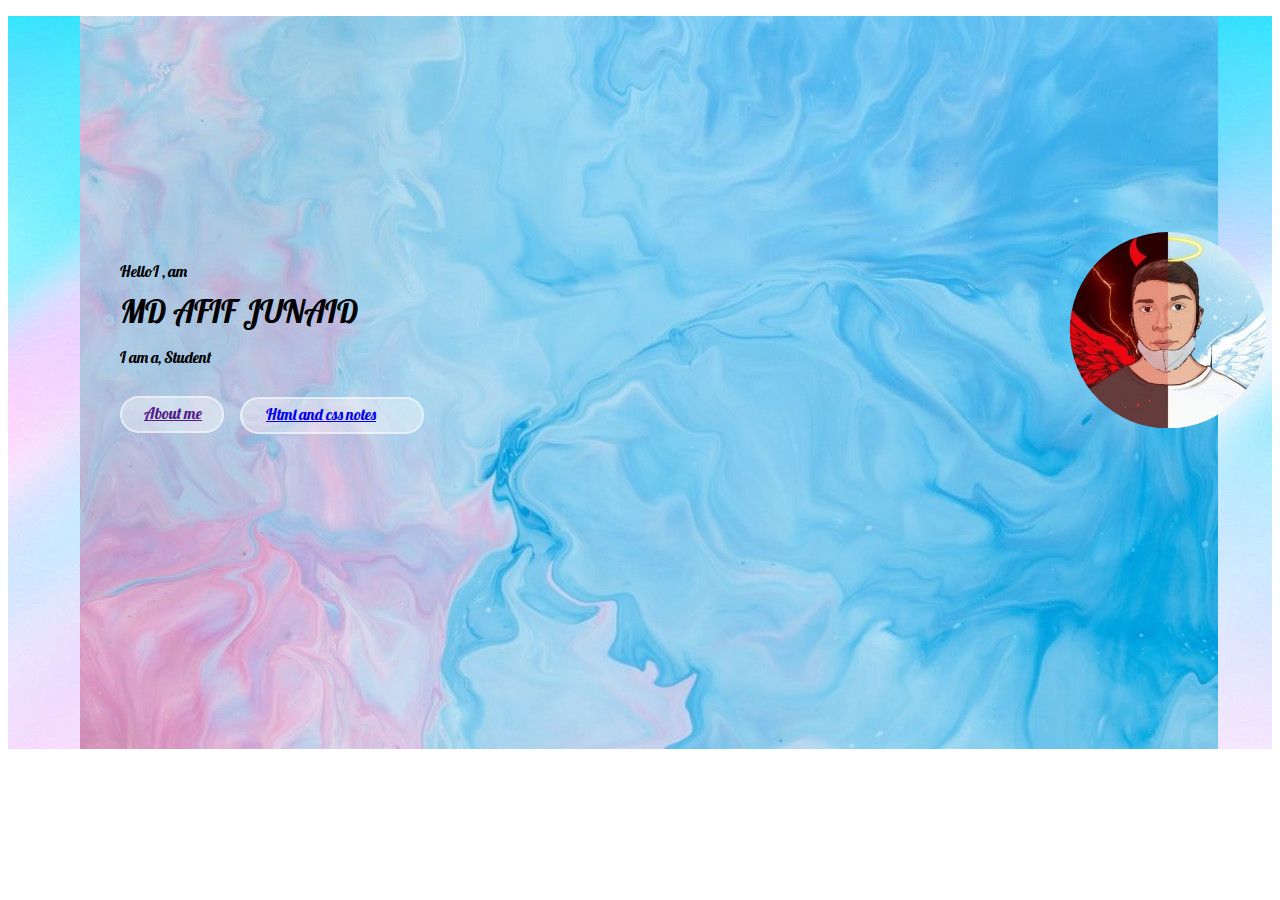
<file: index.html>
<!DOCTYPE html>
<html lang="en">

<head>
    <meta charset="UTF-8">
    <meta http-equiv="X-UA-Compatible" content="IE=edge">
    <meta name="viewport" content="width=device-width, initial-scale=1.0">
    <title>Home page</title>
    <link rel="preconnect" href="https://fonts.googleapis.com">
    <link rel="preconnect" href="https://fonts.gstatic.com" crossorigin>
    <link href="https://fonts.googleapis.com/css2?family=Lobster&display=swap" rel="stylesheet">
    <link rel="preconnect" href="https://fonts.googleapis.com">
    <link rel="preconnect" href="https://fonts.gstatic.com" crossorigin>
    <link href="https://fonts.googleapis.com/css2?family=Lobster&display=swap" rel="stylesheet">



    <style>
        .contener {

            background-image: url(hi.jpg);
            height: 733px;
            background-size: cover;
        }

        .item {
            background-image: url(hi1.jpg);
            height: 100%;
            width: 90%;
            background-size: cover;
            position: relative;
            left: 72px;


        }

        .img {
            clip-path: circle();
            position: relative;
            top: 105px;
            left: 746px;

        }

        .name {
            font-size: xx-large;
            font-family: 'Lobster', cursive;

            position: relative;
            left: 40px;
        }

        .r {


            font-family: 'Lobster', cursive;


            position: relative;
            left: 40px;



        }

        .p {




            font-family: 'Lobster', cursive;
            position: relative;
            top: 170px;
            left: 40px;

        }


        .about {
            font-family: 'Lobster', cursive;
            top: 5px;
            position: relative;
            right: -22px;
        }



        .g {

            position: relative;
            left: 40px;
            border-radius: 30px;
            ;
            width: 100px;
            height: 33px;
            top: 13px;
            border: 2px solid rgba(255, 255, 255, 0.5);
            background-color: rgba(255, 255, 255, 0.4);
        }

        .h {
            position: relative;
            left: 160px;
            border-radius: 30px;
            ;
            width: 180px;
            height: 33px;
            bottom: 39px;
            ;
            border: 2px solid rgba(255, 255, 255, 0.5);
            background-color: rgba(255, 255, 255, 0.4);
        }

        .html {
            font-family: 'Lobster', cursive;
            top: 5px;
            position: relative;
            left: 24px;
        }

        @media screen and (max-width:1000px) {

            .item {
                /* background-image: url(/hi1.jpg); */
                height: 100%;
                width: 91%;
                background-size: cover;
                position: relative;
                left: 12px;
            }
            .name{
                font-size: x-large;
                position: relative;
                left: 0;
            }

            .html{
                position: relative;
                left: 11PX;
            }
            .img{
                width: 100px;
                position: relative;
                left: 57px;

            }
            
            .h{
                position: relative;
                left: 81px;
                font-size: small;
                width: 112px;
            }
           .g{
               width: 75px;
           }
            .about{
                width: 75px;
                position: relative;
                right: -9px;
                font-size: smaller;
            }
            .g{
                position: relative;
                left: 0;
            }
            .p{
                font-size: smaller;
                position: relative;
                left: 0;
                top: 80px;
            }
            .r{
                font-size: smaller;
                position: relative;
                left: 0;
            }
            .item2{
                position: relative;
                top: 170px;
            }
            .contener {
                width: 364px;
            }
        }
        .item2{
            position: relative;
            top: 75px;
        }
    </style>
</head>

<body>
    <div class="contener">
        <div class="item">
    
            <div class="item2">

                
                
                
                <p class="p">HelloI , am</p>
                <span class="name">MD AFIF JUNAID</span>
                <img src="junaid.jpg" width="200px" class="img" alt="">
                <p class="r">I am a, Student</p>
                
                
                <p class="g"> <a class="about" href="">About me</a></p>
                <p class="h"><a class="html" href="note.html">Html and css notes</a></p>
                
                
            </div>



        </div>

    </div>

</body>

</html>
</file>
